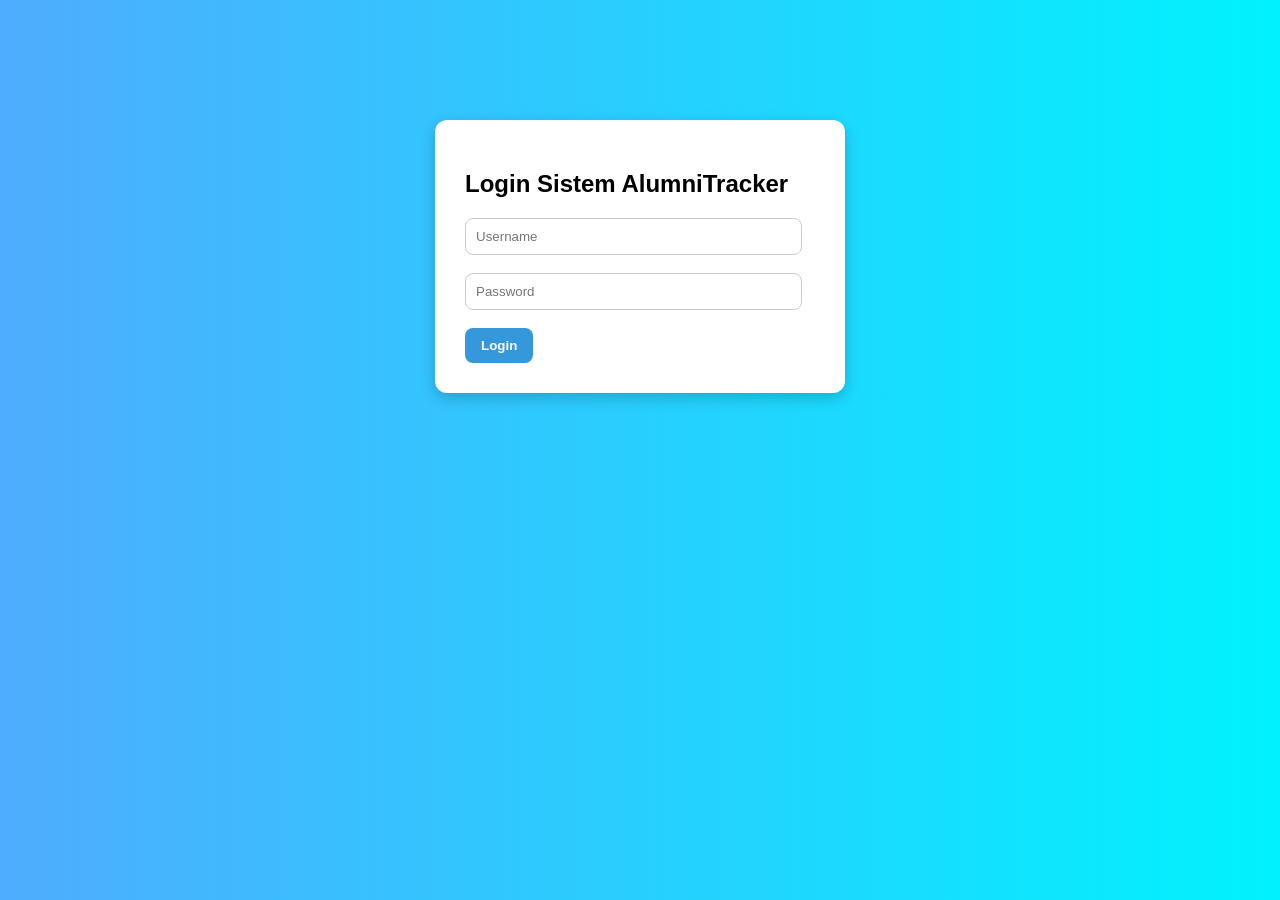
<file: index.html>
<!doctype html>
<html>
  <head>
    <title>Login AlumniTracker</title>
    <link rel="stylesheet" href="style.css" />
  </head>

  <body>
    <div class="login-container">
      <h2>Login Sistem AlumniTracker</h2>

      <input type="text" id="username" placeholder="Username" />
      <br /><br />

      <input type="password" id="password" placeholder="Password" />
      <br /><br />

      <button onclick="login()">Login</button>
    </div>

    <script src="script.js"></script>
  </body>
</html>
</file>
<file: style.css>
body {
  font-family: Arial;
  margin: 0;

  background: linear-gradient(to right, #4facfe, #00f2fe);
}

/* NAVBAR */

.navbar {
  background: #2c3e50;

  color: white;

  padding: 15px;

  font-size: 20px;

  font-weight: bold;
}

/* CONTAINER */

.container {
  width: 90%;

  margin: auto;

  margin-top: 30px;
}

/* LOGIN */

.login-container {
  width: 350px;

  margin: auto;

  margin-top: 120px;

  padding: 30px;

  background: white;

  border-radius: 12px;

  box-shadow: 0 5px 15px rgba(0, 0, 0, 0.2);
}

/* INPUT */

input {
  width: 90%;

  padding: 10px;

  border-radius: 8px;

  border: 1px solid #ccc;
}

/* BUTTON */

button {
  background: #3498db;

  color: white;

  border: none;

  padding: 10px 16px;

  border-radius: 8px;

  cursor: pointer;

  font-weight: bold;
}

button:hover {
  background: #2980b9;
}

/* CARD */

.card {
  display: inline-block;

  width: 200px;

  padding: 20px;

  margin: 10px;

  background: white;

  border-radius: 15px;

  box-shadow: 0 4px 10px rgba(0, 0, 0, 0.2);
}

/* TABLE */

table {
  width: 100%;

  border-collapse: collapse;

  background: white;

  border-radius: 10px;

  overflow: hidden;
}

th {
  background: #2c3e50;

  color: white;

  padding: 12px;
}

td {
  padding: 10px;

  text-align: center;
}

tr:nth-child(even) {
  background: #f2f2f2;
}

/* LINK */

a {
  text-decoration: none;

  color: #3498db;

  font-weight: bold;
}
</file>
